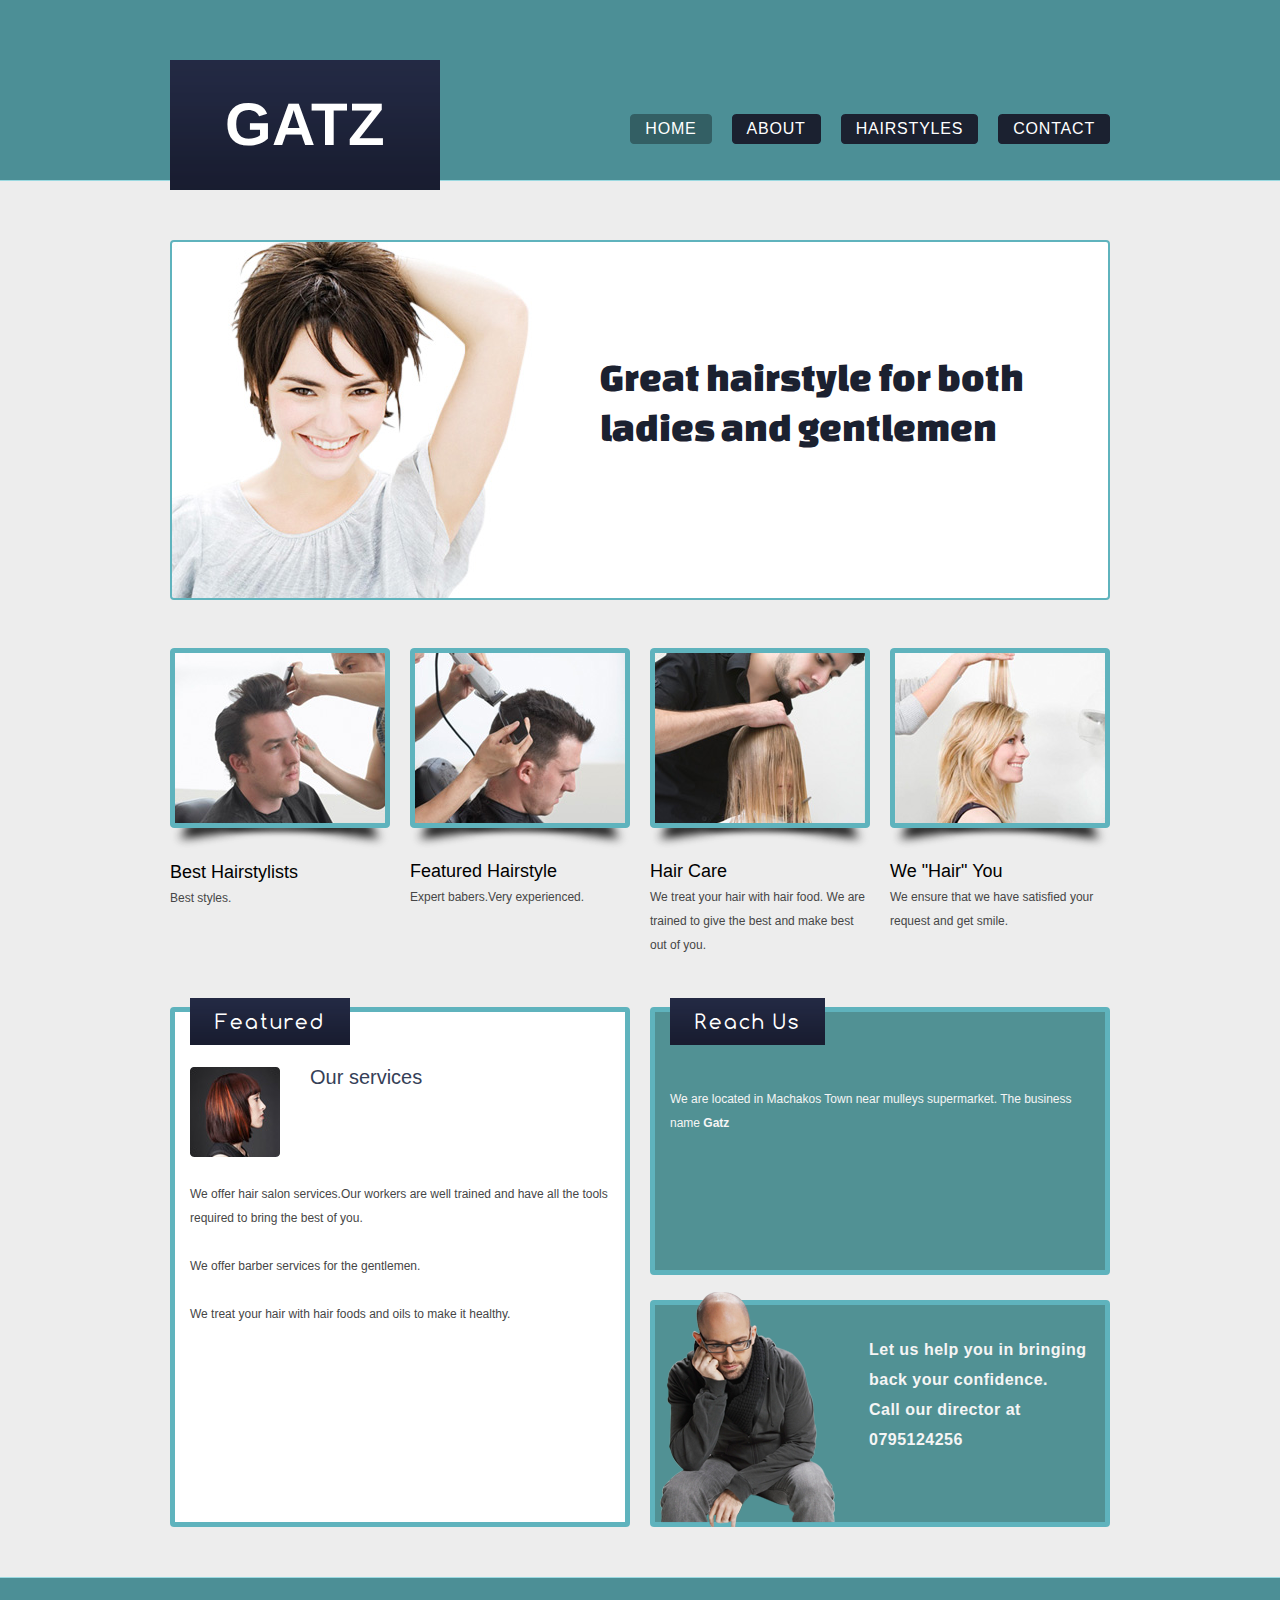
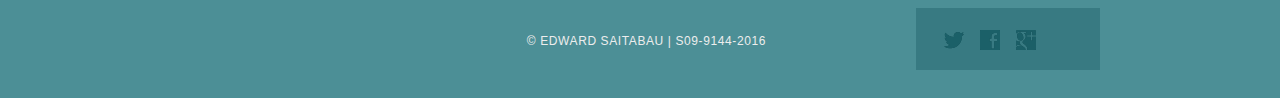
<file: index.html>
<!DOCTYPE HTML>
<!-- Website Template by freewebsitetemplates.com -->
<html>
<head>
	<meta charset="UTF-8">
	<title>MADAM HAIR STYLE</title>
	<link rel="stylesheet" href="css/style.css" type="text/css">
</head>
<body>
	<div id="header">
		<div class="section">
			<div class="logo">
				<a href="index.html">GATZ</a>
			</div>
			<ul>
				<li class="selected">
					<a href="index.html">home</a>
				</li>
				<li>
					<a href="about.html">about</a>
				</li>
				<li>
					<a href="hairstyle.html">hairstyles</a>
				</li>
				 
				<li>
					<a href="contact.html">contact</a>
				</li>
			</ul>
		</div>
		<div class="article">
			<img src="images/great-hairstyle.jpg" alt="">
			<h1>Great hairstyle for both ladies and gentlemen</h1>
		</div>
	</div>
	<div id="body">
		<ul>
			<li>
				<a href="hairstyle.html"><img src="images/hairstyle17.jpg" alt=""></a>
				<b>best hairstylists</b>
				<p>
					 Best styles.
				</p>
			</li>
			<li>
				<a href="hairstyle.html"><img src="images/hairstyle18.jpg" alt=""></a>
				<b>featured hairstyle</b>
				<p>
					 Expert babers.Very experienced. 
				</p>
			</li>
			<li>
				<a href="hairstyle.html"><img src="images/hairstyle19.jpg" alt=""></a>
				<b>hair care</b>
				<p>
					 We treat your hair with hair food. We are trained to give the best and make best out of you.
				</p>
			</li>
			<li>
				<a href="hairstyle.html"><img src="images/hairstyle20.jpg" alt=""></a>
				<b>we "hair" you</b>
				<p>
					 We ensure that we have satisfied your request and get smile.
				</p>
			</li>
		</ul>
		<div>
			<div class="featured">
				<h2>featured</h2>
				<img src="images/featured.jpg" alt="">
				<h3>Our services</h3>
				<p>
					 We offer hair salon services.Our workers are well trained and have all the tools required to bring the best of you. 
				</p>
				<p>
					 We offer barber services for the gentlemen.
				</p>
				<p>
				We treat your hair with hair foods and oils to make it healthy.
				</p>
			</div>
			<div class="section">
				<div class="article">
					<h2>Reach us</h2>
					<p>
						 We are located in Machakos Town near mulleys supermarket.
						 The business name <b>Gatz</b>
					</p>
				
				</div>
				<div class="newsletter">
					<img src="images/skinhead.png" alt="">
					<p>
					 Let us help you in bringing back your confidence. <span>Call our director at 0795124256</span>
					</p>
				</div>
			</div>
		</div>
	</div>
	<div id="footer">
		<div>
			<div class="connect">
				<a href="" id="twitter">twitter</a>
				<a href="" id="facebook">facebook</a>
				<a href="" id="googleplus">googleplus</a>

			</div>
			<p>
				&copy; EDWARD SAITABAU | S09-9144-2016
			</p>
		</div>
	</div>
</body>
</html>
</file>
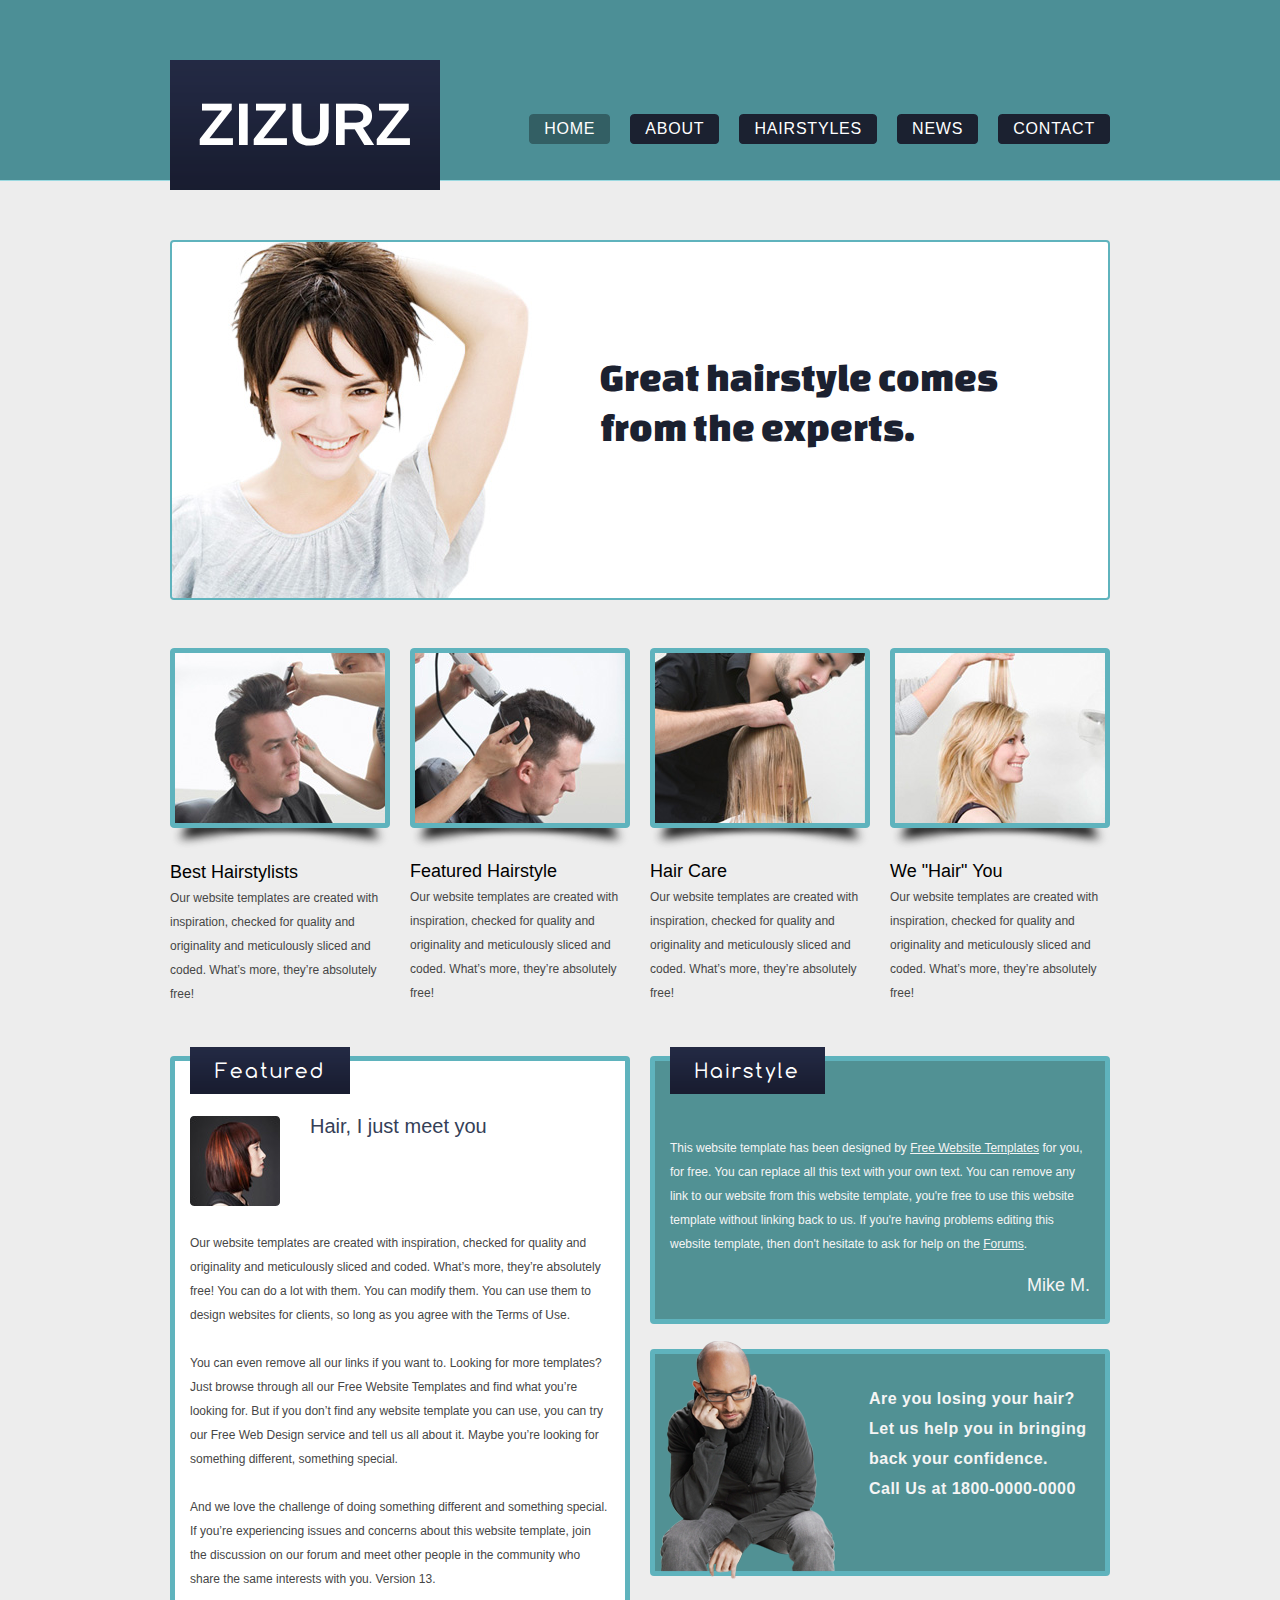
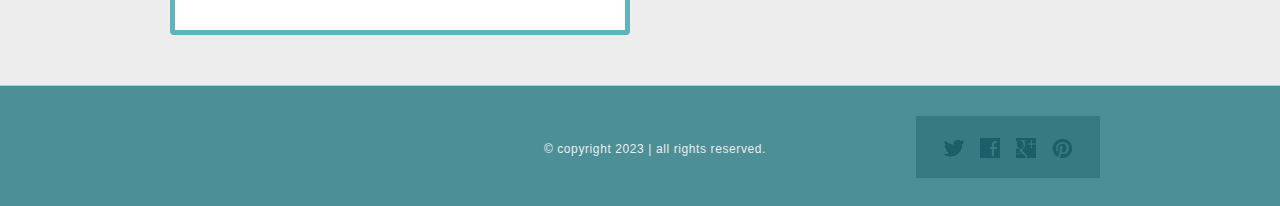
<file: hairstylesalon/index.html>
<!DOCTYPE HTML>
<!-- Website Template by freewebsitetemplates.com -->
<html>
<head>
	<meta charset="UTF-8">
	<title>ZiZurz Website Template</title>
	<link rel="stylesheet" href="css/style.css" type="text/css">
</head>
<body>
	<div id="header">
		<div class="section">
			<div class="logo">
				<a href="index.html">zizurz</a>
			</div>
			<ul>
				<li class="selected">
					<a href="index.html">home</a>
				</li>
				<li>
					<a href="about.html">about</a>
				</li>
				<li>
					<a href="hairstyle.html">hairstyles</a>
				</li>
				<li>
					<a href="news.html">news</a>
				</li>
				<li>
					<a href="contact.html">contact</a>
				</li>
			</ul>
		</div>
		<div class="article">
			<img src="images/great-hairstyle.jpg" alt="">
			<h1>Great hairstyle comes from the experts.</h1>
		</div>
	</div>
	<div id="body">
		<ul>
			<li>
				<a href="hairstyle.html"><img src="images/hairstyle17.jpg" alt=""></a>
				<b>best hairstylists</b>
				<p>
					Our website templates are created with inspiration, checked for quality and originality and meticulously sliced and coded. What’s more, they’re absolutely free!
				</p>
			</li>
			<li>
				<a href="hairstyle.html"><img src="images/hairstyle18.jpg" alt=""></a>
				<b>featured hairstyle</b>
				<p>
					Our website templates are created with inspiration, checked for quality and originality and meticulously sliced and coded. What’s more, they’re absolutely free!
				</p>
			</li>
			<li>
				<a href="hairstyle.html"><img src="images/hairstyle19.jpg" alt=""></a>
				<b>hair care</b>
				<p>
					Our website templates are created with inspiration, checked for quality and originality and meticulously sliced and coded. What’s more, they’re absolutely free!
				</p>
			</li>
			<li>
				<a href="hairstyle.html"><img src="images/hairstyle20.jpg" alt=""></a>
				<b>we "hair" you</b>
				<p>
					Our website templates are created with inspiration, checked for quality and originality and meticulously sliced and coded. What’s more, they’re absolutely free!
				</p>
			</li>
		</ul>
		<div>
			<div class="featured">
				<h2>featured</h2>
				<img src="images/featured.jpg" alt="">
				<h3>Hair, I just meet you</h3>
				<p>
					Our website templates are created with inspiration, checked for quality and originality and meticulously sliced and coded. What’s more, they’re absolutely free! You can do a lot with them. You can modify them. You can use them to design websites for clients, so long as you agree with the Terms of Use.
				</p>
				<p>
					You can even remove all our links if you want to. Looking for more templates? Just browse through all our Free Website Templates and find what you’re looking for. But if you don’t find any website template you can use, you can try our Free Web Design service and tell us all about it. Maybe you’re looking for something different, something special.
				</p>
				<p>
					And we love the challenge of doing something different and something special. If you’re experiencing issues and concerns about this website template, join the discussion on our forum and meet other people in the community who share the same interests with you. Version 13.
				</p>
			</div>
			<div class="section">
				<div class="article">
					<h2>hairstyle</h2>
					<p>
						This website template has been designed by <a href="http://www.freewebsitetemplates.com/">Free Website Templates</a> for you, for free. You can replace all this text with your own text. You can remove any link to our website from this website template, you're free to use this website template without linking back to us. If you're having problems editing this website template, then don't hesitate to ask for help on the <a href="http://www.freewebsitetemplates.com/forums/">Forums</a>.
					</p>
					<a href="#">Mike M.</a>
				</div>
				<div class="newsletter">
					<img src="images/skinhead.png" alt="">
					<p>
						Are you losing your hair? Let us help you in bringing back your confidence. <span>Call Us at 1800-0000-0000</span>
					</p>
				</div>
			</div>
		</div>
	</div>
	<div id="footer">
		<div>
			<div class="connect">
				<a href="http://freewebsitetemplates.com/go/twitter/" id="twitter">twitter</a>
				<a href="http://freewebsitetemplates.com/go/facebook/" id="facebook">facebook</a>
				<a href="http://freewebsitetemplates.com/go/googleplus/" id="googleplus">googleplus</a>
				<a href="http://pinterest.com/fwtemplates/" id="pinterest">pinterest</a>
			</div>
			<p>
				&copy; copyright 2023 | all rights reserved.
			</p>
		</div>
	</div>
</body>
</html>
</file>
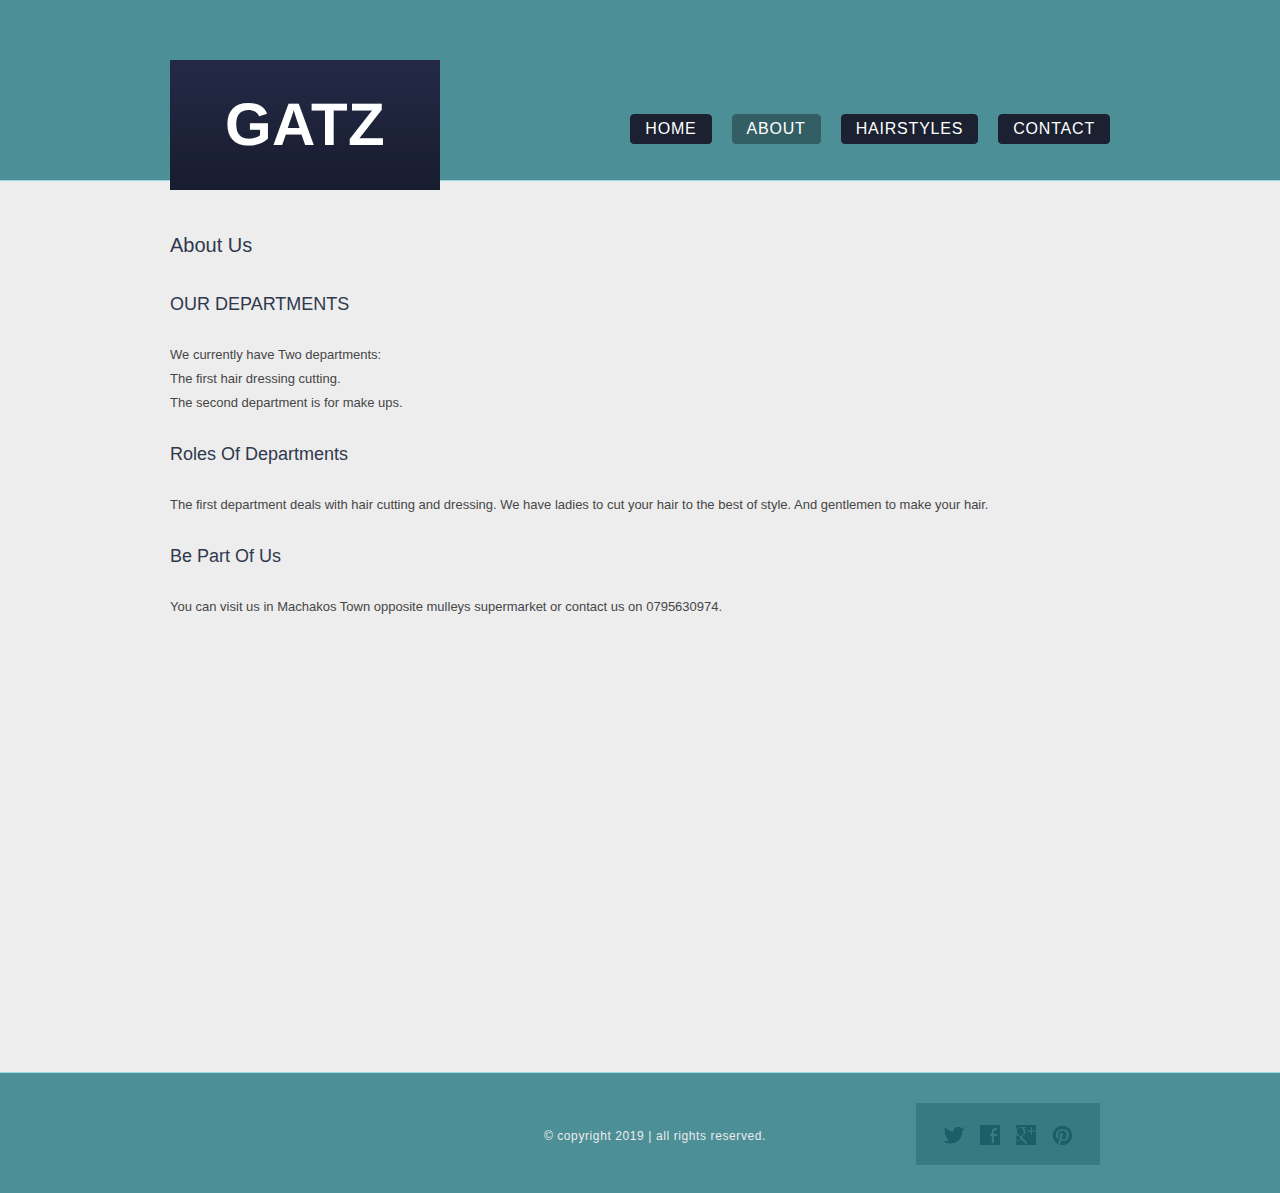
<file: about.html>
<!DOCTYPE HTML>
<!-- Website Template by freewebsitetemplates.com -->
<html>
<head>
	<meta charset="UTF-8">
	<title>Gatz contact</title>
	<link rel="stylesheet" href="css/style.css" type="text/css">
</head>
<body>
	<div id="header">
		<div class="section">
			<div class="logo">
				<a href="index.html">GATZ</a>
			</div>
			<ul>
				<li>
					<a href="index.html">home</a>
				</li>
				<li class="selected">
					<a href="about.html">about</a>
				</li>
				<li>
					<a href="hairstyle.html">hairstyles</a>
				</li>
				 
				<li>
					<a href="contact.html">contact</a>
				</li>
			</ul>
		</div>
	</div>
	<div id="body">
		<h3>About us</h3>
		<b>OUR DEPARTMENTS</b>
		<p>
			 We currently have Two departments:</br>
			 The first hair dressing cutting.</br>
			 The second department is for make ups.
			 
		</p>
		<b>roles of departments</b>
		<p>
		The first department deals with hair cutting and dressing. We have ladies to cut your hair to the best of style. And gentlemen to make your hair. 
		</p>
		<b>Be Part of us</b>
		<p>
			 You can visit us in Machakos Town opposite mulleys supermarket or contact us on 0795630974.
		</p>
		 
	</div>
	<div id="footer">
		<div>
			<div class="connect">
				<a href="http://freewebsitetemplates.com/go/twitter/" id="twitter">twitter</a>
				<a href="http://freewebsitetemplates.com/go/facebook/" id="facebook">facebook</a>
				<a href="http://freewebsitetemplates.com/go/googleplus/" id="googleplus">googleplus</a>
				<a href="http://pinterest.com/fwtemplates/" id="pinterest">pinterest</a>
			</div>
			<p>
				&copy; copyright 2019 | all rights reserved.
			</p>
		</div>
	</div>
</body>
</html>
</file>
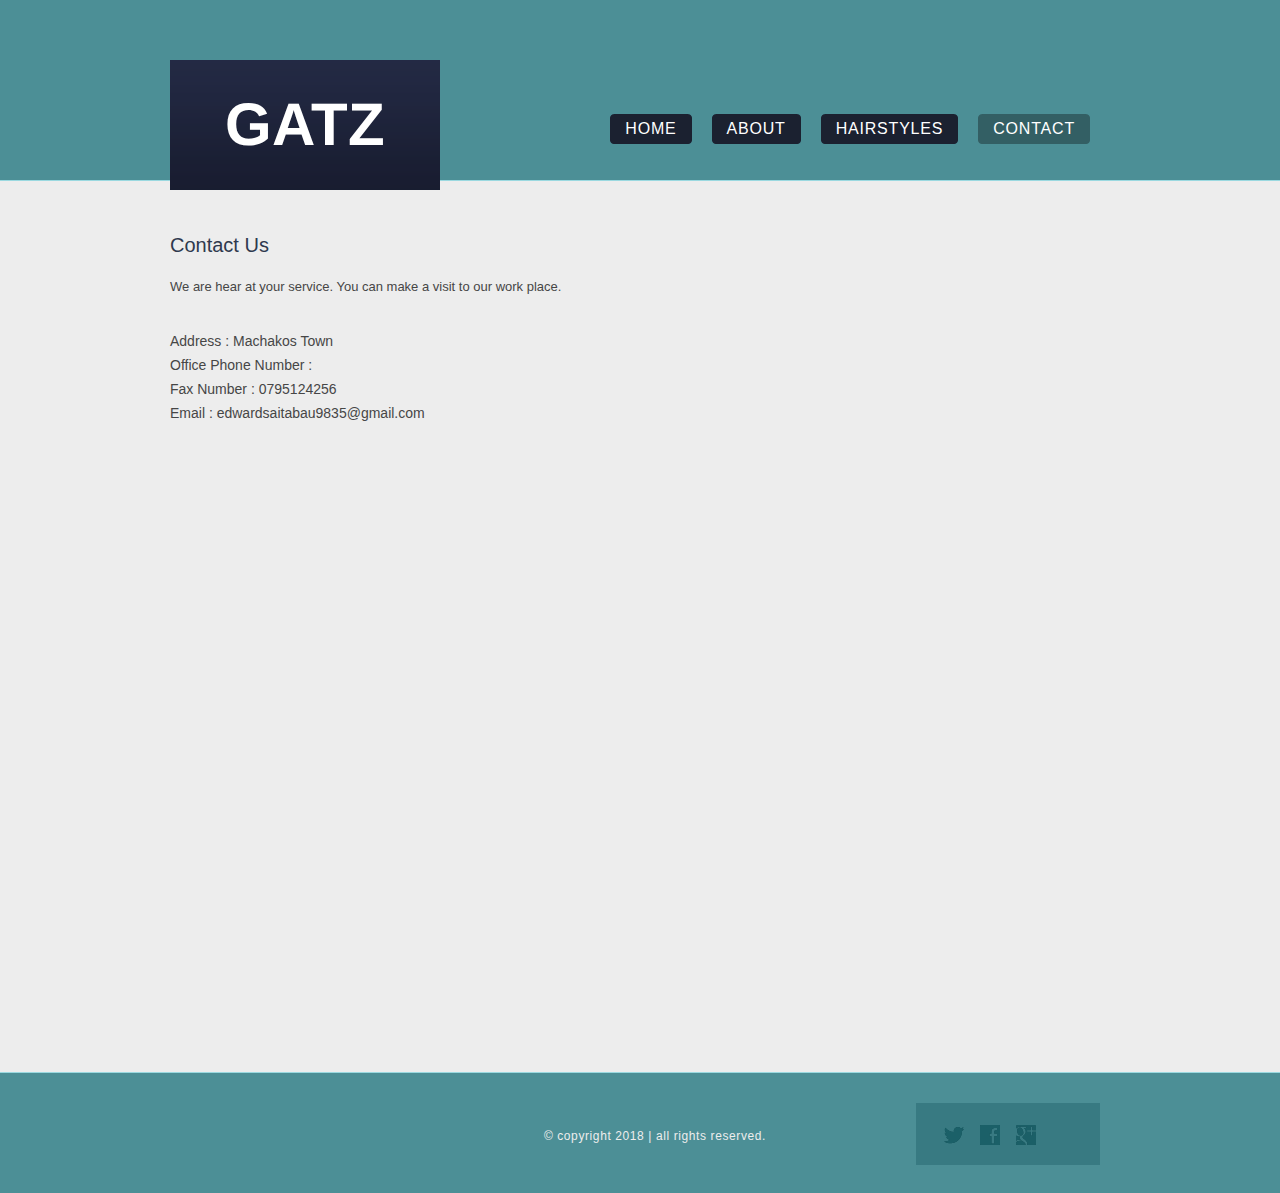
<file: contact.html>
<!DOCTYPE HTML>
<!-- Website Template by freewebsitetemplates.com -->
<html>
<head>
	<meta charset="UTF-8">
	<title>Contact - ZiZurz Website Template</title>
	<link rel="stylesheet" href="css/style.css" type="text/css">
</head>
<body>
	<div id="header">
		<div class="section">
			<div class="logo">
				<a href="index.html">GATZ</a>
			</div>
			<ul>
				<li>
					<a href="index.html">home</a>
				</li>
				<li>
					<a href="about.html">about</a>
				</li>
				<li>
					<a href="hairstyle.html">hairstyles</a>
				</li>
				<li>
				 
				</li>
				<li class="selected">
					<a href="contact.html">contact</a>
				</li>
			</ul>
		</div>
	</div>
	<div id="body">
		<div class="article">
			<h3>contact us</h3>
			<p>
			We are hear at your service. You can make a visit to our work place.
			</p>
			<ul>
				<li>
					<span>Address :</span>  Machakos Town
				</li>
				<li>
					<span>Office Phone Number : 
				</li>
				<li>
					<span>Fax Number :</span> 0795124256
				</li>
				<li>
					<span>Email :</span> <a href="">edwardsaitabau9835@gmail.com</a>
				</li>
			</ul>
		</div>
	</div>
	<div id="footer">
		<div>
			<div class="connect">
				<a href="" id="twitter">twitter</a>
				<a href="" id="facebook">facebook</a>
				<a href="" id="googleplus">googleplus</a>
				
			</div>
			<p>
				&copy; copyright 2018 | all rights reserved.
			</p>
		</div>
	</div>
</body>
</html>
</file>
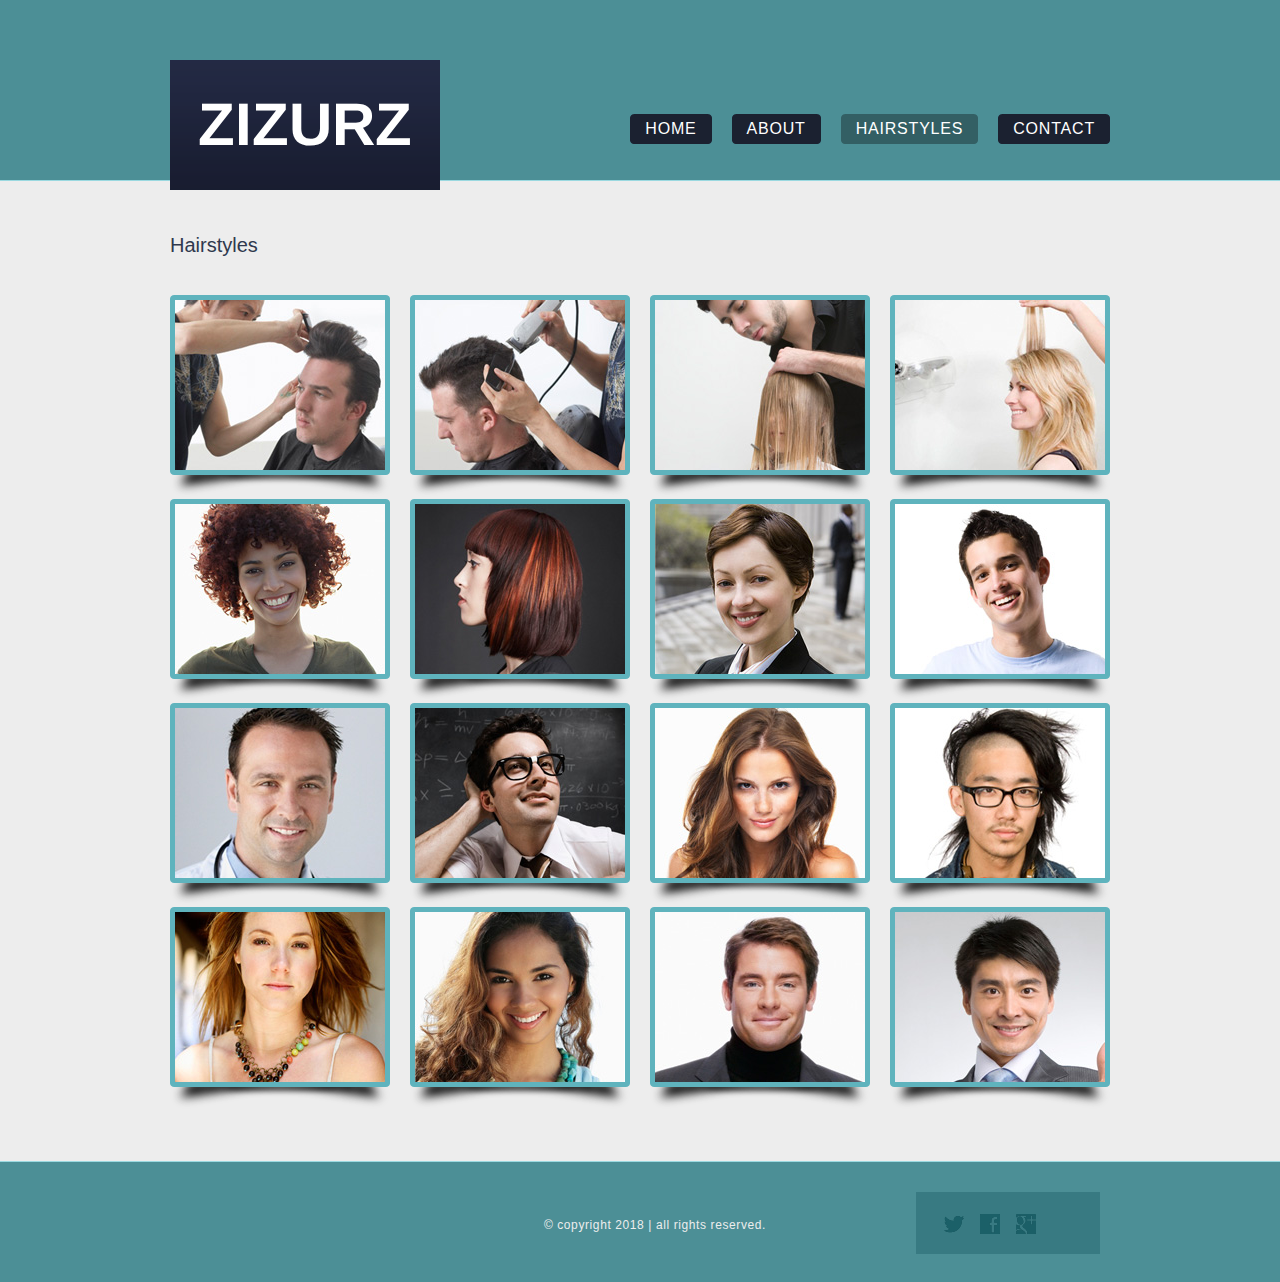
<file: hairstyle.html>
<!DOCTYPE HTML>
<!-- Website Template by freewebsitetemplates.com -->
<html>
<head>
	<meta charset="UTF-8">
	<title>Hairstyle - ZiZurz Website Template</title>
	<link rel="stylesheet" href="css/style.css" type="text/css">
</head>
<body>
	<div id="header">
		<div class="section">
			<div class="logo">
				<a href="index.html">zizurz</a>
			</div>
			<ul>
				<li>
					<a href="index.html">home</a>
				</li>
				<li>
					<a href="about.html">about</a>
				</li>
				<li class="selected">
					<a href="hairstyle.html">hairstyles</a>
				</li>
				 
				<li>
					<a href="contact.html">contact</a>
				</li>
			</ul>
		</div>
	</div>
	<div id="body">
		<h3>hairstyles</h3>
		<ul>
			<li>
				<a href="#"><img src="images/hairstyle1.jpg" alt=""></a>
			</li>
			<li>
				<a href="#"><img src="images/hairstyle2.jpg" alt=""></a>
			</li>
			<li>
				<a href="#"><img src="images/hairstyle3.jpg" alt=""></a>
			</li>
			<li>
				<a href="#"><img src="images/hairstyle4.jpg" alt=""></a>
			</li>
			<li>
				<a href="#"><img src="images/hairstyle5.jpg" alt=""></a>
			</li>
			<li>
				<a href="#"><img src="images/hairstyle6.jpg" alt=""></a>
			</li>
			<li>
				<a href="#"><img src="images/hairstyle7.jpg" alt=""></a>
			</li>
			<li>
				<a href="#"><img src="images/hairstyle8.jpg" alt=""></a>
			</li>
			<li>
				<a href="#"><img src="images/hairstyle9.jpg" alt=""></a>
			</li>
			<li>
				<a href="#"><img src="images/hairstyle10.jpg" alt=""></a>
			</li>
			<li>
				<a href="#"><img src="images/hairstyle11.jpg" alt=""></a>
			</li>
			<li>
				<a href="#"><img src="images/hairstyle12.jpg" alt=""></a>
			</li>
			<li>
				<a href="#"><img src="images/hairstyle13.jpg" alt=""></a>
			</li>
			<li>
				<a href="#"><img src="images/hairstyle14.jpg" alt=""></a>
			</li>
			<li>
				<a href="#"><img src="images/hairstyle15.jpg" alt=""></a>
			</li>
			<li>
				<a href="#"><img src="images/hairstyle16.jpg" alt=""></a>
			</li>
		</ul>
		 
	</div>
	<div id="footer">
		<div>
			<div class="connect">
				<a href="http://freewebsitetemplates.com/go/twitter/" id="twitter">twitter</a>
				<a href="http://freewebsitetemplates.com/go/facebook/" id="facebook">facebook</a>
				<a href="http://freewebsitetemplates.com/go/googleplus/" id="googleplus">googleplus</a>
		
			</div>
			<p>
				&copy; copyright 2018 | all rights reserved.
			</p>
		</div>
	</div>
</body>
</html>
</file>
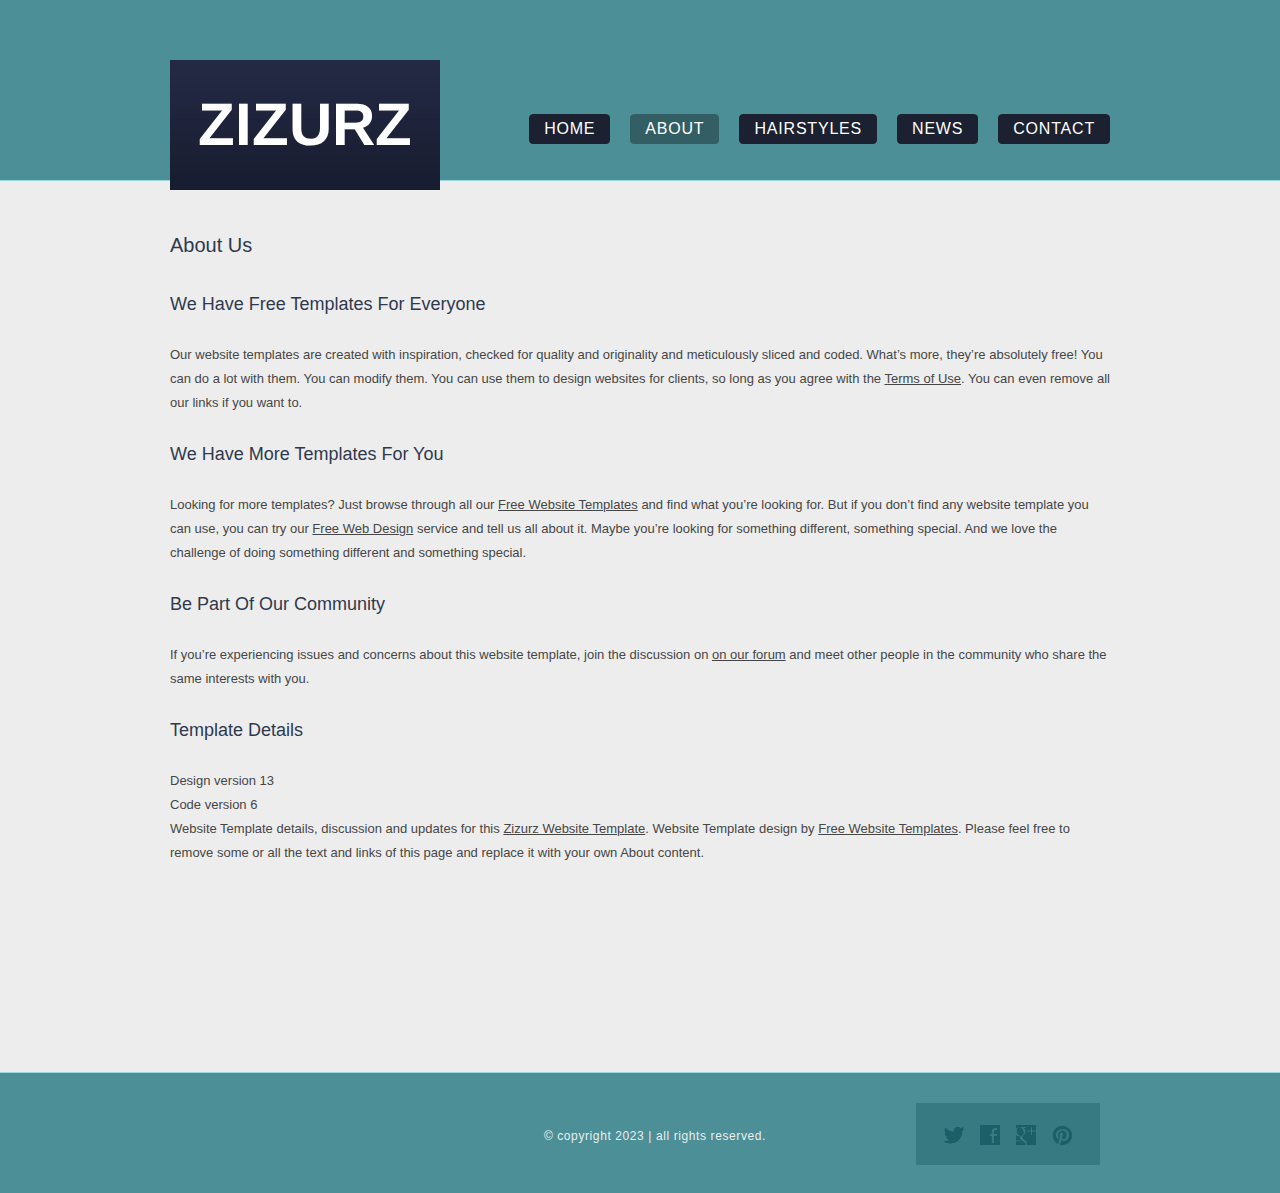
<file: hairstylesalon/about.html>
<!DOCTYPE HTML>
<!-- Website Template by freewebsitetemplates.com -->
<html>
<head>
	<meta charset="UTF-8">
	<title>About - ZiZurz Website Template</title>
	<link rel="stylesheet" href="css/style.css" type="text/css">
</head>
<body>
	<div id="header">
		<div class="section">
			<div class="logo">
				<a href="index.html">zizurz</a>
			</div>
			<ul>
				<li>
					<a href="index.html">home</a>
				</li>
				<li class="selected">
					<a href="about.html">about</a>
				</li>
				<li>
					<a href="hairstyle.html">hairstyles</a>
				</li>
				<li>
					<a href="news.html">news</a>
				</li>
				<li>
					<a href="contact.html">contact</a>
				</li>
			</ul>
		</div>
	</div>
	<div id="body">
		<h3>about us</h3>
		<b>We Have Free Templates for Everyone</b>
		<p>
			Our website templates are created with inspiration, checked for quality and originality and meticulously sliced and coded. What’s more, they’re absolutely free! You can do a lot with them. You can modify them. You can use them to design websites for clients, so long as you agree with the <a href="http://www.freewebsitetemplates.com/about/terms/">Terms of Use</a>. You can even remove all our links if you want to.
		</p>
		<b>We Have More Templates for You</b>
		<p>
			Looking for more templates? Just browse through all our <a href="http://www.freewebsitetemplates.com/">Free Website Templates</a> and find what you’re looking for. But if you don’t find any website template you can use, you can try our <a href="http://www.freewebsitetemplates.com/freewebdesign/">Free Web Design</a> service and tell us all about it. Maybe you’re looking for something different, something special. And we love the challenge of doing something different and something special.
		</p>
		<b>Be Part of Our Community</b>
		<p>
			If you’re experiencing issues and concerns about this website template, join the discussion on <a href="http://www.freewebsitetemplates.com/forums/">on our forum</a> and meet other people in the community who share the same interests with you.
		</p>
		<b>Template details</b>
		<p>
			Design version 13<br>Code version 6<br>Website Template details, discussion and updates for this <a href="http://www.freewebsitetemplates.com/discuss/hairstylesalon/">Zizurz Website Template</a>. Website Template design by <a href="http://www.freewebsitetemplates.com/">Free Website Templates</a>. Please feel free to remove some or all the text and links of this page and replace it with your own About content.
		</p>
	</div>
	<div id="footer">
		<div>
			<div class="connect">
				<a href="http://freewebsitetemplates.com/go/twitter/" id="twitter">twitter</a>
				<a href="http://freewebsitetemplates.com/go/facebook/" id="facebook">facebook</a>
				<a href="http://freewebsitetemplates.com/go/googleplus/" id="googleplus">googleplus</a>
				<a href="http://pinterest.com/fwtemplates/" id="pinterest">pinterest</a>
			</div>
			<p>
				&copy; copyright 2023 | all rights reserved.
			</p>
		</div>
	</div>
</body>
</html>
</file>
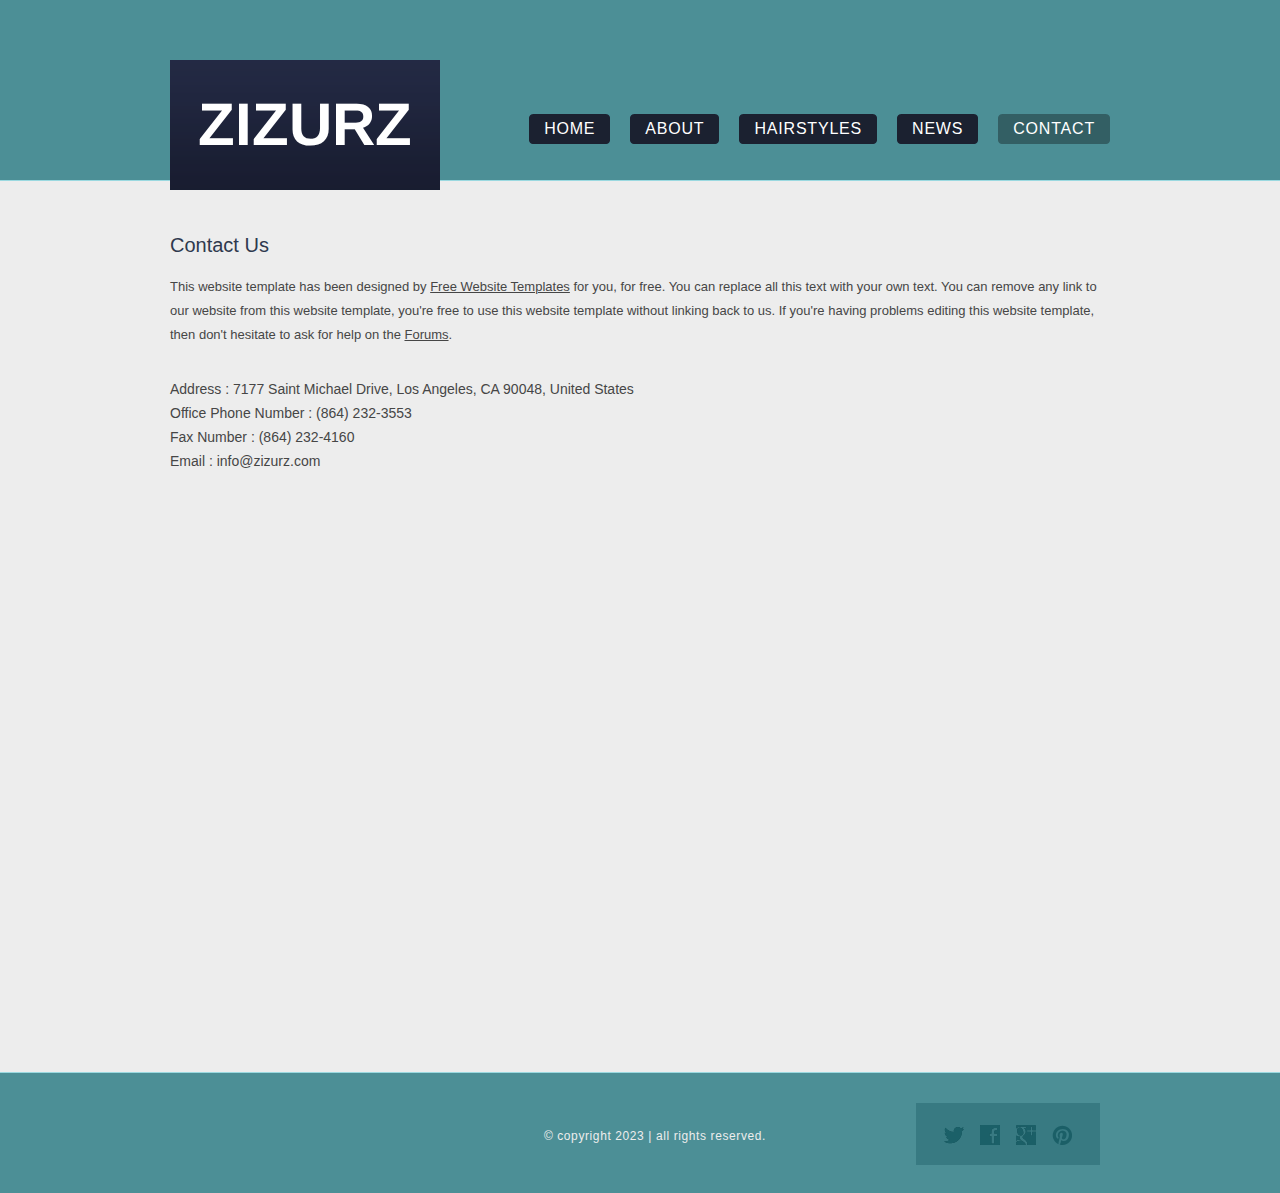
<file: hairstylesalon/contact.html>
<!DOCTYPE HTML>
<!-- Website Template by freewebsitetemplates.com -->
<html>
<head>
	<meta charset="UTF-8">
	<title>Contact - ZiZurz Website Template</title>
	<link rel="stylesheet" href="css/style.css" type="text/css">
</head>
<body>
	<div id="header">
		<div class="section">
			<div class="logo">
				<a href="index.html">zizurz</a>
			</div>
			<ul>
				<li>
					<a href="index.html">home</a>
				</li>
				<li>
					<a href="about.html">about</a>
				</li>
				<li>
					<a href="hairstyle.html">hairstyles</a>
				</li>
				<li>
					<a href="news.html">news</a>
				</li>
				<li class="selected">
					<a href="contact.html">contact</a>
				</li>
			</ul>
		</div>
	</div>
	<div id="body">
		<div class="article">
			<h3>contact us</h3>
			<p>
				This website template has been designed by <a href="http://www.freewebsitetemplates.com/">Free Website Templates</a> for you, for free. You can replace all this text with your own text. You can remove any link to our website from this website template, you're free to use this website template without linking back to us. If you're having problems editing this website template, then don't hesitate to ask for help on the <a href="http://www.freewebsitetemplates.com/forums/">Forums</a>.
			</p>
			<ul>
				<li>
					<span>Address :</span> 7177 Saint Michael Drive, Los Angeles, CA 90048, United States
				</li>
				<li>
					<span>Office Phone Number :</span> (864) 232-3553
				</li>
				<li>
					<span>Fax Number :</span> (864) 232-4160
				</li>
				<li>
					<span>Email :</span> <a href="http://www.freewebsitetemplates.com/misc/contact">info@zizurz.com</a>
				</li>
			</ul>
		</div>
	</div>
	<div id="footer">
		<div>
			<div class="connect">
				<a href="http://freewebsitetemplates.com/go/twitter/" id="twitter">twitter</a>
				<a href="http://freewebsitetemplates.com/go/facebook/" id="facebook">facebook</a>
				<a href="http://freewebsitetemplates.com/go/googleplus/" id="googleplus">googleplus</a>
				<a href="http://pinterest.com/fwtemplates/" id="pinterest">pinterest</a>
			</div>
			<p>
				&copy; copyright 2023 | all rights reserved.
			</p>
		</div>
	</div>
</body>
</html>
</file>
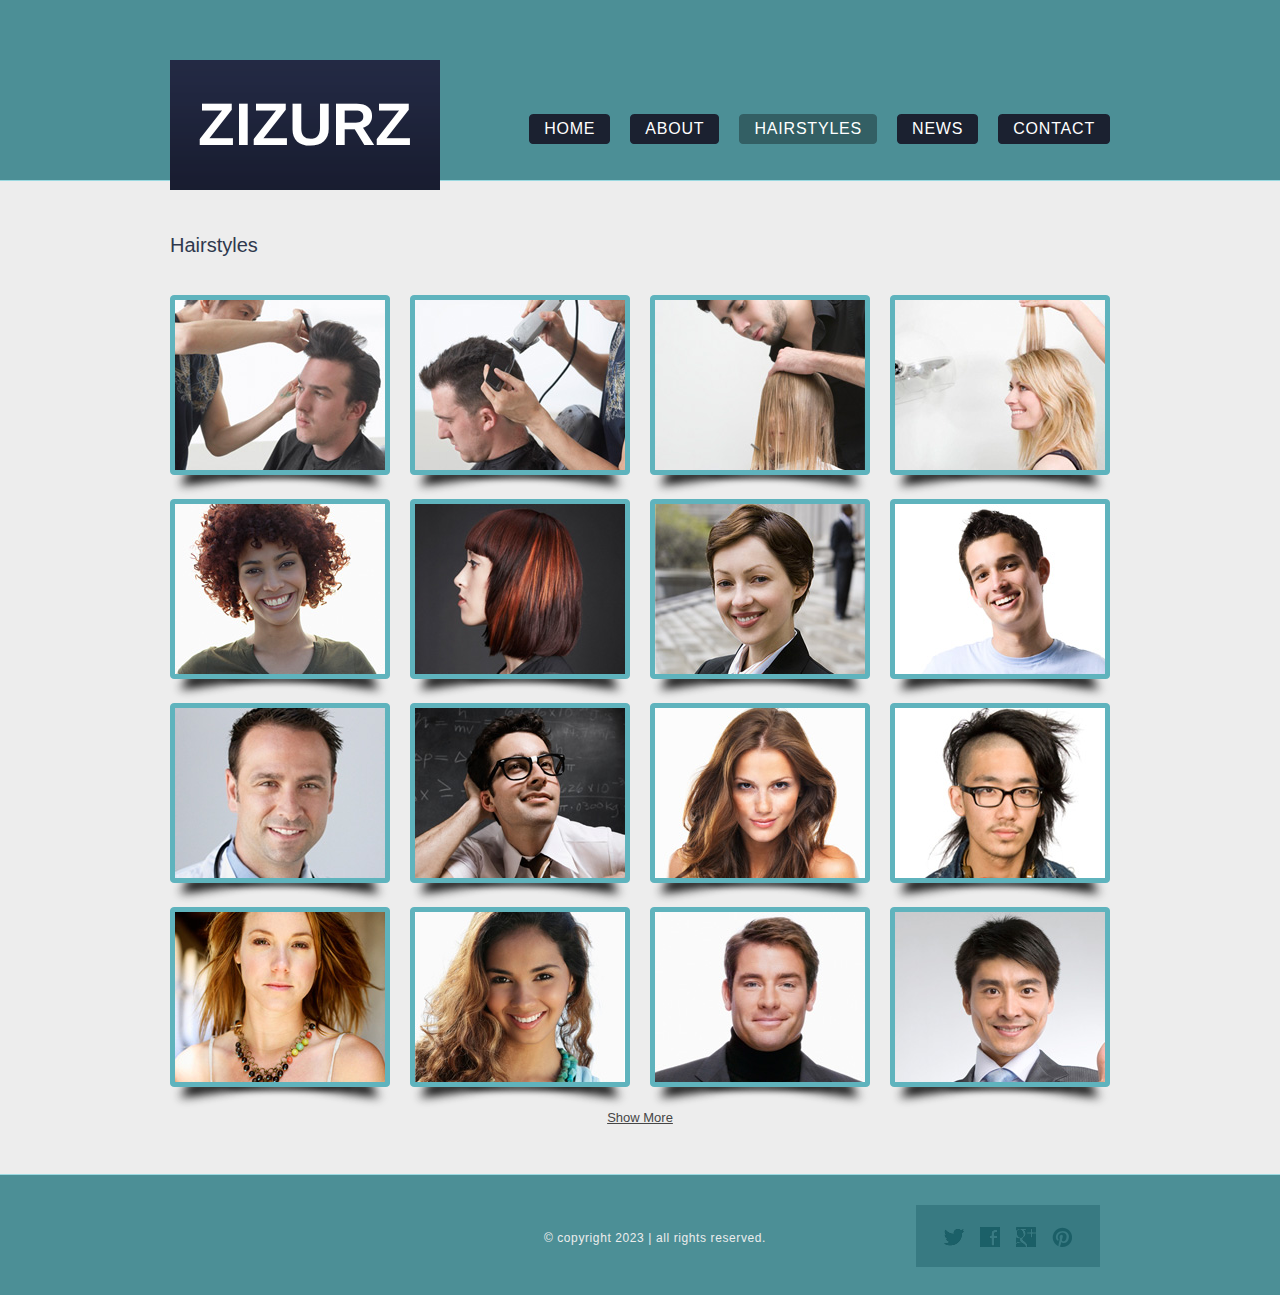
<file: hairstylesalon/hairstyle.html>
<!DOCTYPE HTML>
<!-- Website Template by freewebsitetemplates.com -->
<html>
<head>
	<meta charset="UTF-8">
	<title>Hairstyle - ZiZurz Website Template</title>
	<link rel="stylesheet" href="css/style.css" type="text/css">
</head>
<body>
	<div id="header">
		<div class="section">
			<div class="logo">
				<a href="index.html">zizurz</a>
			</div>
			<ul>
				<li>
					<a href="index.html">home</a>
				</li>
				<li>
					<a href="about.html">about</a>
				</li>
				<li class="selected">
					<a href="hairstyle.html">hairstyles</a>
				</li>
				<li>
					<a href="news.html">news</a>
				</li>
				<li>
					<a href="contact.html">contact</a>
				</li>
			</ul>
		</div>
	</div>
	<div id="body">
		<h3>hairstyles</h3>
		<ul>
			<li>
				<a href="#"><img src="images/hairstyle1.jpg" alt=""></a>
			</li>
			<li>
				<a href="#"><img src="images/hairstyle2.jpg" alt=""></a>
			</li>
			<li>
				<a href="#"><img src="images/hairstyle3.jpg" alt=""></a>
			</li>
			<li>
				<a href="#"><img src="images/hairstyle4.jpg" alt=""></a>
			</li>
			<li>
				<a href="#"><img src="images/hairstyle5.jpg" alt=""></a>
			</li>
			<li>
				<a href="#"><img src="images/hairstyle6.jpg" alt=""></a>
			</li>
			<li>
				<a href="#"><img src="images/hairstyle7.jpg" alt=""></a>
			</li>
			<li>
				<a href="#"><img src="images/hairstyle8.jpg" alt=""></a>
			</li>
			<li>
				<a href="#"><img src="images/hairstyle9.jpg" alt=""></a>
			</li>
			<li>
				<a href="#"><img src="images/hairstyle10.jpg" alt=""></a>
			</li>
			<li>
				<a href="#"><img src="images/hairstyle11.jpg" alt=""></a>
			</li>
			<li>
				<a href="#"><img src="images/hairstyle12.jpg" alt=""></a>
			</li>
			<li>
				<a href="#"><img src="images/hairstyle13.jpg" alt=""></a>
			</li>
			<li>
				<a href="#"><img src="images/hairstyle14.jpg" alt=""></a>
			</li>
			<li>
				<a href="#"><img src="images/hairstyle15.jpg" alt=""></a>
			</li>
			<li>
				<a href="#"><img src="images/hairstyle16.jpg" alt=""></a>
			</li>
		</ul>
		<a href="#" class="more">show more</a>
	</div>
	<div id="footer">
		<div>
			<div class="connect">
				<a href="http://freewebsitetemplates.com/go/twitter/" id="twitter">twitter</a>
				<a href="http://freewebsitetemplates.com/go/facebook/" id="facebook">facebook</a>
				<a href="http://freewebsitetemplates.com/go/googleplus/" id="googleplus">googleplus</a>
				<a href="http://pinterest.com/fwtemplates/" id="pinterest">pinterest</a>
			</div>
			<p>
				&copy; copyright 2023 | all rights reserved.
			</p>
		</div>
	</div>
</body>
</html>
</file>
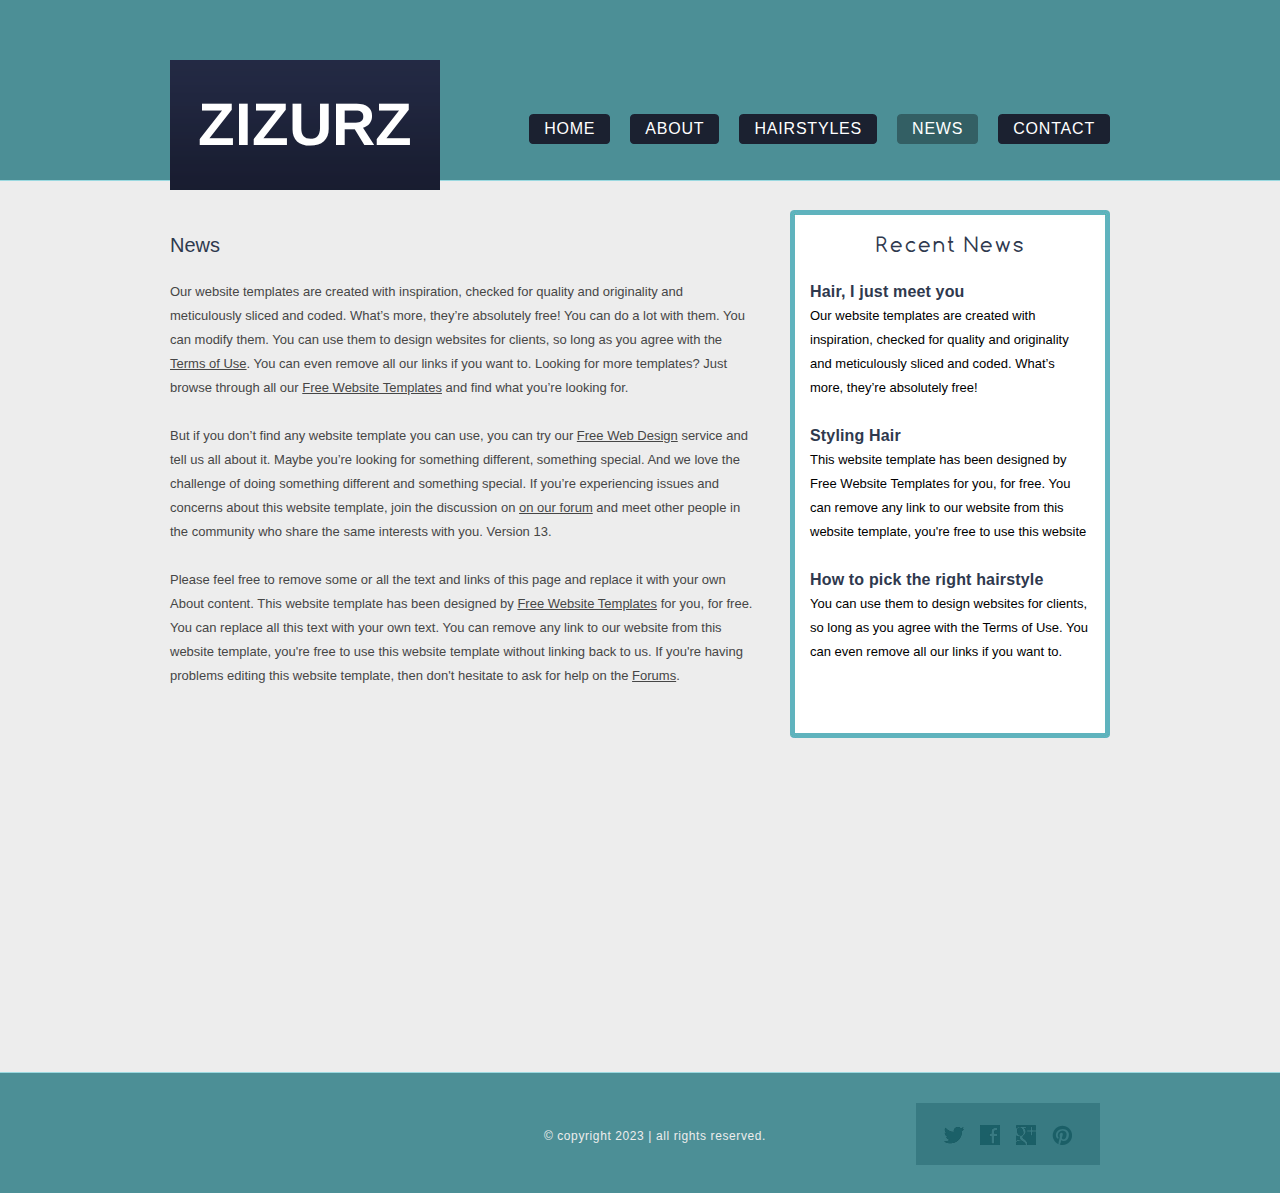
<file: hairstylesalon/news.html>
<!DOCTYPE HTML>
<!-- Website Template by freewebsitetemplates.com -->
<html>
<head>
	<meta charset="UTF-8">
	<title>News - ZiZurz Website Template</title>
	<link rel="stylesheet" href="css/style.css" type="text/css">
</head>
<body>
	<div id="header">
		<div class="section">
			<div class="logo">
				<a href="index.html">zizurz</a>
			</div>
			<ul>
				<li>
					<a href="index.html">home</a>
				</li>
				<li>
					<a href="about.html">about</a>
				</li>
				<li>
					<a href="hairstyle.html">hairstyles</a>
				</li>
				<li class="selected">
					<a href="news.html">news</a>
				</li>
				<li>
					<a href="contact.html">contact</a>
				</li>
			</ul>
		</div>
	</div>
	<div id="body">
		<div class="blog">
			<div class="content">
				<h3>news</h3>
				<p>
					Our website templates are created with inspiration, checked for quality and originality and meticulously sliced and coded. What’s more, they’re absolutely free! You can do a lot with them. You can modify them. You can use them to design websites for clients, so long as you agree with the <a href="http://www.freewebsitetemplates.com/about/terms">Terms of Use</a>. You can even remove all our links if you want to. Looking for more templates? Just browse through all our <a href="http://www.freewebsitetemplates.com/">Free Website Templates</a> and find what you’re looking for.
				</p>
				<p>
					But if you don’t find any website template you can use, you can try our <a href="http://www.freewebsitetemplates.com/freewebdesign/">Free Web Design</a> service and tell us all about it. Maybe you’re looking for something different, something special. And we love the challenge of doing something different and something special. If you’re experiencing issues and concerns about this website template, join the discussion on <a href="http://www.freewebsitetemplates.com/forums/">on our forum</a> and meet other people in the community who share the same interests with you. Version 13.
				</p>
				<p>
					Please feel free to remove some or all the text and links of this page and replace it with your own About content. This website template has been designed by <a href="http://www.freewebsitetemplates.com/">Free Website Templates</a> for you, for free. You can replace all this text with your own text. You can remove any link to our website from this website template, you're free to use this website template without linking back to us. If you're having problems editing this website template, then don't hesitate to ask for help on the <a href="http://www.freewebsitetemplates.com/forums/">Forums</a>.
				</p>
			</div>
			<div class="sidebar">
				<h3>recent news</h3>
				<ul>
					<li>
						<span><a href="#">Hair, I just meet you</a></span>
						<p>
							Our website templates are created with inspiration, checked for quality and originality and meticulously sliced and coded. What’s more, they’re absolutely free!
						</p>
					</li>
					<li>
						<span><a href="#">Styling Hair</a></span>
						<p>
							This website template has been designed by Free Website Templates for you, for free. You can remove any link to our website from this website template, you're free to use this website
						</p>
					</li>
					<li>
						<span><a href="#">How to pick the right hairstyle</a></span>
						<p>
							You can use them to design websites for clients, so long as you agree with the Terms of Use. You can even remove all our links if you want to.
						</p>
					</li>
				</ul>
			</div>
		</div>
	</div>
	<div id="footer">
		<div>
			<div class="connect">
				<a href="http://freewebsitetemplates.com/go/twitter/" id="twitter">twitter</a>
				<a href="http://freewebsitetemplates.com/go/facebook/" id="facebook">facebook</a>
				<a href="http://freewebsitetemplates.com/go/googleplus/" id="googleplus">googleplus</a>
				<a href="http://pinterest.com/fwtemplates/" id="pinterest">pinterest</a>
			</div>
			<p>
				&copy; copyright 2023 | all rights reserved.
			</p>
		</div>
	</div>
</body>
</html>
</file>
<file: css/style.css>
/*Website Template by freewebsitetemplates.com*/
@font-face {
	font-family: 'Arimo-Bold';
	src: url('../fonts/Arimo-Bold/Arimo-Bold.eot');
	src: url('../fonts/Arimo-Bold/Arimo-Bold.woff') format('woff'), url('../fonts/Arimo-Bold/Arimo-Bold.ttf') format('truetype'), url('../fonts/Arimo-Bold/Arimo-Bold.svg') format('svg');
}
@font-face {
	font-family: 'ChangaOne';
	src: url('../fonts/ChangaOne/ChangaOne-Regular.eot');
	src: url('../fonts/ChangaOne/ChangaOne-Regular.woff') format('woff'), url('../fonts/ChangaOne/ChangaOne-Regular.ttf') format('truetype'), url('../fonts/ChangaOne/ChangaOne-Regular.svg') format('svg');
}
@font-face {
	font-family: 'Comfortaa-Regular';
	src: url('../fonts/Comfortaa/Comfortaa-Regular.eot');
	src: url('../fonts/Comfortaa/Comfortaa-Regular.woff') format('woff'), url('../fonts/Comfortaa/Comfortaa-Regular.ttf') format('truetype'), url('../fonts/Comfortaa/Comfortaa-Regular.svg') format('svg');
}
body {
	background: #ededed url(../images/bg-header.gif) repeat-x top center;
	line-height: 1;
	font-size: 14px;
	font-family: Arial, Helvetica, sans-serif;
	margin: 0;
	padding: 0;
}
#header {
	margin: 0 auto;
	padding: 0;
	width: 960px;
}
#header .section {
	margin: 0;
	padding: 0;
	overflow: hidden;
}
#header .section .logo {
	float: left;
	margin: 0;
	padding: 60px 0 0 10px;
	width: 324px;
}
#header .section .logo a {
	background: url(../images/bg-logo.png) repeat-x top left;
	color: #fff;
	display: block;
	font-family: 'Arimo-Bold';
	font-size: 60px;
	font-weight: normal;
	height: 130px;
	line-height: 130px;
	margin: 0;
	padding: 0;
	text-align:center;
	text-decoration: none;
	text-transform: uppercase;
	width: 270px;
}
#header .section ul {
	display: inline-block;
	float: right;
	margin: 0;
	overflow: hidden;
	padding: 114px 0 0;
}
#header .section ul li {
	background: url(../images/bg-nav-right.gif) no-repeat top right;
	display: inline-block;
	float: left;
	list-style: none;
	margin: 0 10px;
	padding: 0;
}
#header .section ul li a {
	background: url(../images/bg-nav-left.gif) no-repeat top left;
	color: #fff;
	display: inline-block;
	font-size: 16px;
	height: 30px;
	letter-spacing: 0.05em;
	line-height: 30px;
	margin: 0;
	padding: 0 15px;
	text-align: center;
	text-decoration: none;
	text-transform: uppercase;
}
#header .section ul li a:hover {
	color: #ccc;
}
#header .section ul li.selected {
	background: url(../images/bg-nav-right-selected.gif) no-repeat top right;
}
#header .section ul li.selected a {
	background: url(../images/bg-nav-left-selected.gif) no-repeat top left;
}
#header .article {
	background: #fff;
	border: 2px solid #5fb3bd;
	border-radius: 4px;
	margin: 50px auto 28px;
	overflow: hidden;
	padding: 0;
	width: 936px;
}
#header .article img {
	display: block;
	float: left;
	margin: 0 50px 0 0;
	padding: 0;
}
#header .article h1 {
	color: #1b2130;
	font-family: 'ChangaOne';
	font-size: 40px;
	font-weight: normal;
	margin: 0;
	line-height: 50px;
	padding: 110px 30px 30px;
}
#body {
	margin: 0 auto;
	min-height: 812px;
	padding: 20px 0 50px;
	width: 960px;
}
#body > ul {
	margin: 0;
	overflow: hidden;
	padding: 0;
}
#body > ul li {
	float: left;
	list-style: none;
	margin: 0 10px;
	padding: 0;
	width: 220px;
}
#body > ul li > a {
	background: url(../images/frame.png) no-repeat center top;
	display: block;
	margin: 0;
	padding: 5px 5px 29px;
}
#body > ul li > a:hover {
	opacity: 0.9;
}
#body > ul li > a img {
	border: 0;
	display: block;
	margin: 0;
	padding: 0;
}
#body > ul li b {
	color: #000;
	display: block;
	font-size: 18px;
	font-weight: normal;
	margin: 0;
	padding: 10px 0 5px;
	text-transform: capitalize;
}
#body > ul li p {
	color: #464646;
	font-size: 12px;
	line-height: 24px;
	margin: 0;
	padding: 0;
}
#body > ul li p a {
	color: #464646;
	text-decoration: underline;
}
#body > ul li p a:hover {
	color: #252525;
}
#body > div {
	margin: 0;
	overflow: hidden;
	padding: 50px 0 0;
}
#body > .more {
	color: #464646;
	display: block;
	font-size: 13px;
	margin: 0 auto;
	padding: 0;
	text-align: center;
	text-decoration: underline;
	text-transform: capitalize;
	width: 80px;
}
#body > .more:hover {
	color: #4a8b92;
}
#body h2 {
	background: url(../images/bg-featured.png) repeat-x;
	color: #fff;
	font-family: 'Comfortaa-Regular';
	font-size: 20px;
	font-weight: normal;
	height: 47px;
	letter-spacing: 0.1em;
	left: 15px;
	line-height: 47px;
	margin: 0;
	padding: 0 25px;
	position: absolute;
	text-transform: capitalize;
	top: -14px;
}
#body h3 {
	color: #2f394e;
	margin: 0;
	padding: 0;
	font-size: 20px;
	font-weight: normal;
	margin: 0;
	padding: 25px 10px 40px;
	text-transform: capitalize;
}
#body > b {
	color: #2f394e;
	display: inline-block;
	font-size: 18px;
	font-weight: normal;
	margin: 0;
	padding: 0 10px;
	text-transform: capitalize;
}
#body > p {
	color: #464646;
	font-size: 13px;
	line-height: 24px;
	margin: 0;
	padding: 30px 10px;
}
#body > p a {
	color: #464646;
	text-decoration: underline;
}
#body > p a:hover {
	color: #252525;
}
#body div div {
	float: left;
	margin: 0 10px;
	padding: 0;
}
#body div .featured {
	background: #fff;
	border: 5px solid #5fb3bd;
	border-radius: 4px;
	min-height: 450px;
	padding: 45px 15px 15px;
	position: relative;
	width: 420px;
}
#body div .featured h2 {
	text-align: center;
}
#body div .featured h3 {
	color: #354057;
	font-size: 20px;
	font-weight: normal;
	margin: 0;
	padding: 10px 0 0;
	text-transform: none;
}
#body div .featured img {
	display: block;
	float: left;
	margin: 10px 30px 25px 0;
	padding: 0;
}
#body div .featured p {
	clear: both;
	color: #464646;
	font-size: 12px;
	line-height: 24px;
	margin: 0 0 24px;
	padding: 0;
}
#body div .featured p a {
	color: #464646;
}
#body div .featured p a:hover {
	color: #252525;
}
#body div .section {
	width: 460px;
}
#body div .section div {
	background: #519194;
	border: 5px solid #5fb3bd;
	border-radius: 4px;
	float: none;
	margin: 0;
	padding: 0 15px;
	position: relative;
}
#body div .section .article {
	height: 183px;
	margin-bottom: 25px;
	padding: 55px 15px 20px;
	text-align: right;
}
#body div .section .article h2 {
	text-align: left;
}
#body div .section .article h2 a {
	background: url(../images/icons.png) no-repeat 0 10px;
	display: inline-block;
	height: 40px;
	margin: 0;
	padding: 0;
	text-indent: -99999px;
	width: 31px;
}
#body div .section .article p {
	color: #f5f5f5;
	font-size: 12px;
	line-height: 24px;
	margin: 0;
	padding: 20px 0px;
	text-align: left;
}
#body div .section .article p a {
	color: #f5f5f5;
	text-decoration: underline;
}
#body div .section .article p a:hover {
	color: #97d0d3;
}
#body div .section .article > a {
	color: #f5f5f5;
	font-size: 18px;
	text-decoration: none;
}
#body div .section .article > a:hover {
	color: #97d0d3;
}
#body div .section .newsletter {
	height: 168px;
	padding: 30px 15px 19px 214px;
	position: relative;
}
#body div .section .newsletter img {
	display: block;
	left: 0;
	margin: 0;
	padding: 0;
	position: absolute;
	top: -13px;
	z-index: 5;
}
#body div .section .newsletter p {
	color: #f5f5f5;
	font-size: 16px;
	font-weight: bold;
	letter-spacing: 0.03em;
	line-height: 30px;
	margin: 0;
	padding: 0;
}
#body div .section .newsletter p span {
	display: block;
}
#body div .section .newsletter form {
	margin: 0;
	overflow: hidden;
	padding: 0;
}
#body div .section .newsletter form span {
	color: #f5f5f5;
	clear: both;
	display: block;
	font-size: 14px;
	letter-spacing: 0.01em;
	line-height: 30px;
	margin: 0;
	padding: 0 0 4px;
	text-transform: capitalize;
	text-shadow: 0 -1px 0 #285f62;
}
#body div .section .newsletter form input {
	background: url(../images/interface.png) no-repeat;
	border: 0;
	display: block;
	float: left;
	height: 30px;
	margin: 0;
	padding: 0;
}
#body div .section .newsletter form #email {
	background-position: -399px -72px;
	color: #68a7aa;
	font-family: Arial, Helvetica, sans-serif;
	font-size: 12px;
	font-style: italic;
	line-height: 30px;
	padding: 0 5px;
	text-align: center;
	width: 130px;
}
#body div .section .newsletter form #send {
	background-position: -399px -110px;
	text-indent: -99999px;
	width: 80px;
}
#body > .article {
	margin: 0;
	padding: 0;
}
#body > .article b {
	color: #2f394e;
	display: inline-block;
	font-weight: normal;
	margin: 0;
	padding: 0 10px 15px;
	text-transform: capitalize;
}
#body > .article p {
	color: #464646;
	font-size: 13px;
	line-height: 24px;
	margin: 0;
	padding: 0 10px;
}
#body > .article p a {
	color: #464646;
	text-decoration: underline;
}
#body > .article p a:hover {
	color: #252525;
}
#body > .article ul {
	margin: 0;
	padding: 30px 0 30px 10px;
}
#body > .article ul li {
	color: #464646;
	line-height: 24px;
	list-style: none;
	margin: 0;
	padding: 0;
}
#body > .article ul li a {
	color: #464646;
	text-decoration: none;
}
#body > .article ul li a:hover {
	color: #252525;
}
#body > .article h3 {
	padding-bottom: 20px;
}
#body .blog {
	padding: 0;
}
#body .content {
	float: left;
	margin: 0 35px 0 10px;
	padding: 0;
	width: 585px;
}
#body .content h3 {
	padding-bottom: 25px;
	padding-left: 0;
}
#body .content p {
	color: #464646;
	font-size: 13px;
	line-height: 24px;
	margin: 0;
	padding: 0 0 24px;
}
#body .content p a {
	color: #464646;
	text-decoration: underline;
}
#body .content p a:hover {
	color: #252525;
}
#body .sidebar {
	background: url(../images/bg-sidebar.jpg) repeat-y top left;
	float: right;
	margin: 0 10px 82px 0;
	padding: 0;
	width: 320px;
}
#body .sidebar h3 {
	background: url(../images/bg-sidebar-heading.jpg) no-repeat 0 0;
	color: #2f394e;
	font-family: 'Comfortaa-Regular';
	font-size: 20px;
	font-weight: normal;
	letter-spacing: 0.1em;
	margin: 0;
	padding: 25px 10px;
	text-align: center;
	text-transform: capitalize;
}
#body .sidebar ul {
	background: url(../images/bg-sidebar-footer.jpg) no-repeat bottom left;
	margin: 0;
	padding: 0 20px 50px;
}
#body .sidebar ul li {
	list-style: none;
	margin: 0;
	padding: 0 0 24px;
}
#body .sidebar ul li span {
	color: #2f394e;
	display: block;
	font-size: 16px;
	font-weight: bold;
	letter-spacing: 0.01em;
	line-height: 24px;
	margin: 0;
	padding: 0;
}
#body .sidebar ul li span a {
	color: #2f394e;
	text-decoration: none;
}
#body .sidebar ul li span a:hover {
	color: #4c8f97;
}
#body .sidebar ul li p {
	color: #000;
	font-size: 13px;
	line-height: 24px;
	margin: 0;
	padding: 0;
}
#body .sidebar ul li p a {
	color: #000;
	text-decoration: underline;
}
#body .sidebar ul li p a:hover {
	color: #4c8f97;
}
#footer {
	background: #4c8f96;
	border-top: 1px solid #9bd9e0;
	margin: 0;
	padding: 0;
}
#footer > div {
	margin: 0 auto;
	padding: 30px 0 28px;
	overflow: hidden;
	text-align: center;
	width: 960px;
}
#footer div p {
	color: #ededed;
	display: inline-block;
	float: right;
	font-size: 12px;
	letter-spacing: 0.05em;
	margin: 0;
	padding: 27px 0 0;
	text-align: center;
}
#footer div .connect {
	background: #387a82;
	float: right;
	height: 18px;
	margin: 0 20px 0 150px;
	padding: 22px 20px;
	overflow: hidden;
	width: 144px;
}
#footer div .connect span {
	color: #ededed;
	display: inline-block;
	float: left;
	font-size: 12px;
	height: 19px;
	line-height: 21px;
	margin: 0;
	padding: 0 0 0 39px;
}
#footer div .connect a {
	background: url(../images/icons.png) no-repeat;
	display: block;
	float: left;
	height: 20px;
	margin: 0 8px;
	padding: 0;
	text-indent: -99999px;
	width: 20px;
}
#footer div .connect #twitter {
	background-position: 0 -32px;
}
#footer div .connect #twitter:hover {
	background-position: -25px -32px;
}
#footer div .connect #facebook {
	background-position: 0 -57px;
}
#footer div .connect #facebook:hover {
	background-position: -25px -57px;
}
#footer div .connect #googleplus {
	background-position: 0 -82px;
}
#footer div .connect #googleplus:hover {
	background-position: -25px -82px;
}
#footer div .connect #pinterest {
	background-position: 0 -107px;
}
#footer div .connect #pinterest:hover {
	background-position: -25px -107px;
}
</file>
<file: hairstylesalon/css/style.css>
/*Website Template by freewebsitetemplates.com*/
@font-face {
	font-family: 'Arimo-Bold';
	src: url('../fonts/Arimo-Bold/Arimo-Bold.eot');
	src: url('../fonts/Arimo-Bold/Arimo-Bold.woff') format('woff'), url('../fonts/Arimo-Bold/Arimo-Bold.ttf') format('truetype'), url('../fonts/Arimo-Bold/Arimo-Bold.svg') format('svg');
}
@font-face {
	font-family: 'ChangaOne';
	src: url('../fonts/ChangaOne/ChangaOne-Regular.eot');
	src: url('../fonts/ChangaOne/ChangaOne-Regular.woff') format('woff'), url('../fonts/ChangaOne/ChangaOne-Regular.ttf') format('truetype'), url('../fonts/ChangaOne/ChangaOne-Regular.svg') format('svg');
}
@font-face {
	font-family: 'Comfortaa-Regular';
	src: url('../fonts/Comfortaa/Comfortaa-Regular.eot');
	src: url('../fonts/Comfortaa/Comfortaa-Regular.woff') format('woff'), url('../fonts/Comfortaa/Comfortaa-Regular.ttf') format('truetype'), url('../fonts/Comfortaa/Comfortaa-Regular.svg') format('svg');
}
body {
	background: #ededed url(../images/bg-header.gif) repeat-x top center;
	line-height: 1;
	font-size: 14px;
	font-family: Arial, Helvetica, sans-serif;
	margin: 0;
	padding: 0;
}
#header {
	margin: 0 auto;
	padding: 0;
	width: 960px;
}
#header .section {
	margin: 0;
	padding: 0;
	overflow: hidden;
}
#header .section .logo {
	float: left;
	margin: 0;
	padding: 60px 0 0 10px;
	width: 324px;
}
#header .section .logo a {
	background: url(../images/bg-logo.png) repeat-x top left;
	color: #fff;
	display: block;
	font-family: 'Arimo-Bold';
	font-size: 60px;
	font-weight: normal;
	height: 130px;
	line-height: 130px;
	margin: 0;
	padding: 0;
	text-align:center;
	text-decoration: none;
	text-transform: uppercase;
	width: 270px;
}
#header .section ul {
	display: inline-block;
	float: right;
	margin: 0;
	overflow: hidden;
	padding: 114px 0 0;
}
#header .section ul li {
	background: url(../images/bg-nav-right.gif) no-repeat top right;
	display: inline-block;
	float: left;
	list-style: none;
	margin: 0 10px;
	padding: 0;
}
#header .section ul li a {
	background: url(../images/bg-nav-left.gif) no-repeat top left;
	color: #fff;
	display: inline-block;
	font-size: 16px;
	height: 30px;
	letter-spacing: 0.05em;
	line-height: 30px;
	margin: 0;
	padding: 0 15px;
	text-align: center;
	text-decoration: none;
	text-transform: uppercase;
}
#header .section ul li a:hover {
	color: #ccc;
}
#header .section ul li.selected {
	background: url(../images/bg-nav-right-selected.gif) no-repeat top right;
}
#header .section ul li.selected a {
	background: url(../images/bg-nav-left-selected.gif) no-repeat top left;
}
#header .article {
	background: #fff;
	border: 2px solid #5fb3bd;
	border-radius: 4px;
	margin: 50px auto 28px;
	overflow: hidden;
	padding: 0;
	width: 936px;
}
#header .article img {
	display: block;
	float: left;
	margin: 0 50px 0 0;
	padding: 0;
}
#header .article h1 {
	color: #1b2130;
	font-family: 'ChangaOne';
	font-size: 40px;
	font-weight: normal;
	margin: 0;
	line-height: 50px;
	padding: 110px 30px 30px;
}
#body {
	margin: 0 auto;
	min-height: 812px;
	padding: 20px 0 50px;
	width: 960px;
}
#body > ul {
	margin: 0;
	overflow: hidden;
	padding: 0;
}
#body > ul li {
	float: left;
	list-style: none;
	margin: 0 10px;
	padding: 0;
	width: 220px;
}
#body > ul li > a {
	background: url(../images/frame.png) no-repeat center top;
	display: block;
	margin: 0;
	padding: 5px 5px 29px;
}
#body > ul li > a:hover {
	opacity: 0.9;
}
#body > ul li > a img {
	border: 0;
	display: block;
	margin: 0;
	padding: 0;
}
#body > ul li b {
	color: #000;
	display: block;
	font-size: 18px;
	font-weight: normal;
	margin: 0;
	padding: 10px 0 5px;
	text-transform: capitalize;
}
#body > ul li p {
	color: #464646;
	font-size: 12px;
	line-height: 24px;
	margin: 0;
	padding: 0;
}
#body > ul li p a {
	color: #464646;
	text-decoration: underline;
}
#body > ul li p a:hover {
	color: #252525;
}
#body > div {
	margin: 0;
	overflow: hidden;
	padding: 50px 0 0;
}
#body > .more {
	color: #464646;
	display: block;
	font-size: 13px;
	margin: 0 auto;
	padding: 0;
	text-align: center;
	text-decoration: underline;
	text-transform: capitalize;
	width: 80px;
}
#body > .more:hover {
	color: #4a8b92;
}
#body h2 {
	background: url(../images/bg-featured.png) repeat-x;
	color: #fff;
	font-family: 'Comfortaa-Regular';
	font-size: 20px;
	font-weight: normal;
	height: 47px;
	letter-spacing: 0.1em;
	left: 15px;
	line-height: 47px;
	margin: 0;
	padding: 0 25px;
	position: absolute;
	text-transform: capitalize;
	top: -14px;
}
#body h3 {
	color: #2f394e;
	margin: 0;
	padding: 0;
	font-size: 20px;
	font-weight: normal;
	margin: 0;
	padding: 25px 10px 40px;
	text-transform: capitalize;
}
#body > b {
	color: #2f394e;
	display: inline-block;
	font-size: 18px;
	font-weight: normal;
	margin: 0;
	padding: 0 10px;
	text-transform: capitalize;
}
#body > p {
	color: #464646;
	font-size: 13px;
	line-height: 24px;
	margin: 0;
	padding: 30px 10px;
}
#body > p a {
	color: #464646;
	text-decoration: underline;
}
#body > p a:hover {
	color: #252525;
}
#body div div {
	float: left;
	margin: 0 10px;
	padding: 0;
}
#body div .featured {
	background: #fff;
	border: 5px solid #5fb3bd;
	border-radius: 4px;
	min-height: 450px;
	padding: 45px 15px 15px;
	position: relative;
	width: 420px;
}
#body div .featured h2 {
	text-align: center;
}
#body div .featured h3 {
	color: #354057;
	font-size: 20px;
	font-weight: normal;
	margin: 0;
	padding: 10px 0 0;
	text-transform: none;
}
#body div .featured img {
	display: block;
	float: left;
	margin: 10px 30px 25px 0;
	padding: 0;
}
#body div .featured p {
	clear: both;
	color: #464646;
	font-size: 12px;
	line-height: 24px;
	margin: 0 0 24px;
	padding: 0;
}
#body div .featured p a {
	color: #464646;
}
#body div .featured p a:hover {
	color: #252525;
}
#body div .section {
	width: 460px;
}
#body div .section div {
	background: #519194;
	border: 5px solid #5fb3bd;
	border-radius: 4px;
	float: none;
	margin: 0;
	padding: 0 15px;
	position: relative;
}
#body div .section .article {
	height: 183px;
	margin-bottom: 25px;
	padding: 55px 15px 20px;
	text-align: right;
}
#body div .section .article h2 {
	text-align: left;
}
#body div .section .article h2 a {
	background: url(../images/icons.png) no-repeat 0 10px;
	display: inline-block;
	height: 40px;
	margin: 0;
	padding: 0;
	text-indent: -99999px;
	width: 31px;
}
#body div .section .article p {
	color: #f5f5f5;
	font-size: 12px;
	line-height: 24px;
	margin: 0;
	padding: 20px 0px;
	text-align: left;
}
#body div .section .article p a {
	color: #f5f5f5;
	text-decoration: underline;
}
#body div .section .article p a:hover {
	color: #97d0d3;
}
#body div .section .article > a {
	color: #f5f5f5;
	font-size: 18px;
	text-decoration: none;
}
#body div .section .article > a:hover {
	color: #97d0d3;
}
#body div .section .newsletter {
	height: 168px;
	padding: 30px 15px 19px 214px;
	position: relative;
}
#body div .section .newsletter img {
	display: block;
	left: 0;
	margin: 0;
	padding: 0;
	position: absolute;
	top: -13px;
	z-index: 5;
}
#body div .section .newsletter p {
	color: #f5f5f5;
	font-size: 16px;
	font-weight: bold;
	letter-spacing: 0.03em;
	line-height: 30px;
	margin: 0;
	padding: 0;
}
#body div .section .newsletter p span {
	display: block;
}
#body div .section .newsletter form {
	margin: 0;
	overflow: hidden;
	padding: 0;
}
#body div .section .newsletter form span {
	color: #f5f5f5;
	clear: both;
	display: block;
	font-size: 14px;
	letter-spacing: 0.01em;
	line-height: 30px;
	margin: 0;
	padding: 0 0 4px;
	text-transform: capitalize;
	text-shadow: 0 -1px 0 #285f62;
}
#body div .section .newsletter form input {
	background: url(../images/interface.png) no-repeat;
	border: 0;
	display: block;
	float: left;
	height: 30px;
	margin: 0;
	padding: 0;
}
#body div .section .newsletter form #email {
	background-position: -399px -72px;
	color: #68a7aa;
	font-family: Arial, Helvetica, sans-serif;
	font-size: 12px;
	font-style: italic;
	line-height: 30px;
	padding: 0 5px;
	text-align: center;
	width: 130px;
}
#body div .section .newsletter form #send {
	background-position: -399px -110px;
	text-indent: -99999px;
	width: 80px;
}
#body > .article {
	margin: 0;
	padding: 0;
}
#body > .article b {
	color: #2f394e;
	display: inline-block;
	font-weight: normal;
	margin: 0;
	padding: 0 10px 15px;
	text-transform: capitalize;
}
#body > .article p {
	color: #464646;
	font-size: 13px;
	line-height: 24px;
	margin: 0;
	padding: 0 10px;
}
#body > .article p a {
	color: #464646;
	text-decoration: underline;
}
#body > .article p a:hover {
	color: #252525;
}
#body > .article ul {
	margin: 0;
	padding: 30px 0 30px 10px;
}
#body > .article ul li {
	color: #464646;
	line-height: 24px;
	list-style: none;
	margin: 0;
	padding: 0;
}
#body > .article ul li a {
	color: #464646;
	text-decoration: none;
}
#body > .article ul li a:hover {
	color: #252525;
}
#body > .article h3 {
	padding-bottom: 20px;
}
#body .blog {
	padding: 0;
}
#body .content {
	float: left;
	margin: 0 35px 0 10px;
	padding: 0;
	width: 585px;
}
#body .content h3 {
	padding-bottom: 25px;
	padding-left: 0;
}
#body .content p {
	color: #464646;
	font-size: 13px;
	line-height: 24px;
	margin: 0;
	padding: 0 0 24px;
}
#body .content p a {
	color: #464646;
	text-decoration: underline;
}
#body .content p a:hover {
	color: #252525;
}
#body .sidebar {
	background: url(../images/bg-sidebar.jpg) repeat-y top left;
	float: right;
	margin: 0 10px 82px 0;
	padding: 0;
	width: 320px;
}
#body .sidebar h3 {
	background: url(../images/bg-sidebar-heading.jpg) no-repeat 0 0;
	color: #2f394e;
	font-family: 'Comfortaa-Regular';
	font-size: 20px;
	font-weight: normal;
	letter-spacing: 0.1em;
	margin: 0;
	padding: 25px 10px;
	text-align: center;
	text-transform: capitalize;
}
#body .sidebar ul {
	background: url(../images/bg-sidebar-footer.jpg) no-repeat bottom left;
	margin: 0;
	padding: 0 20px 50px;
}
#body .sidebar ul li {
	list-style: none;
	margin: 0;
	padding: 0 0 24px;
}
#body .sidebar ul li span {
	color: #2f394e;
	display: block;
	font-size: 16px;
	font-weight: bold;
	letter-spacing: 0.01em;
	line-height: 24px;
	margin: 0;
	padding: 0;
}
#body .sidebar ul li span a {
	color: #2f394e;
	text-decoration: none;
}
#body .sidebar ul li span a:hover {
	color: #4c8f97;
}
#body .sidebar ul li p {
	color: #000;
	font-size: 13px;
	line-height: 24px;
	margin: 0;
	padding: 0;
}
#body .sidebar ul li p a {
	color: #000;
	text-decoration: underline;
}
#body .sidebar ul li p a:hover {
	color: #4c8f97;
}
#footer {
	background: #4c8f96;
	border-top: 1px solid #9bd9e0;
	margin: 0;
	padding: 0;
}
#footer > div {
	margin: 0 auto;
	padding: 30px 0 28px;
	overflow: hidden;
	text-align: center;
	width: 960px;
}
#footer div p {
	color: #ededed;
	display: inline-block;
	float: right;
	font-size: 12px;
	letter-spacing: 0.05em;
	margin: 0;
	padding: 27px 0 0;
	text-align: center;
}
#footer div .connect {
	background: #387a82;
	float: right;
	height: 18px;
	margin: 0 20px 0 150px;
	padding: 22px 20px;
	overflow: hidden;
	width: 144px;
}
#footer div .connect span {
	color: #ededed;
	display: inline-block;
	float: left;
	font-size: 12px;
	height: 19px;
	line-height: 21px;
	margin: 0;
	padding: 0 0 0 39px;
}
#footer div .connect a {
	background: url(../images/icons.png) no-repeat;
	display: block;
	float: left;
	height: 20px;
	margin: 0 8px;
	padding: 0;
	text-indent: -99999px;
	width: 20px;
}
#footer div .connect #twitter {
	background-position: 0 -32px;
}
#footer div .connect #twitter:hover {
	background-position: -25px -32px;
}
#footer div .connect #facebook {
	background-position: 0 -57px;
}
#footer div .connect #facebook:hover {
	background-position: -25px -57px;
}
#footer div .connect #googleplus {
	background-position: 0 -82px;
}
#footer div .connect #googleplus:hover {
	background-position: -25px -82px;
}
#footer div .connect #pinterest {
	background-position: 0 -107px;
}
#footer div .connect #pinterest:hover {
	background-position: -25px -107px;
}
</file>
